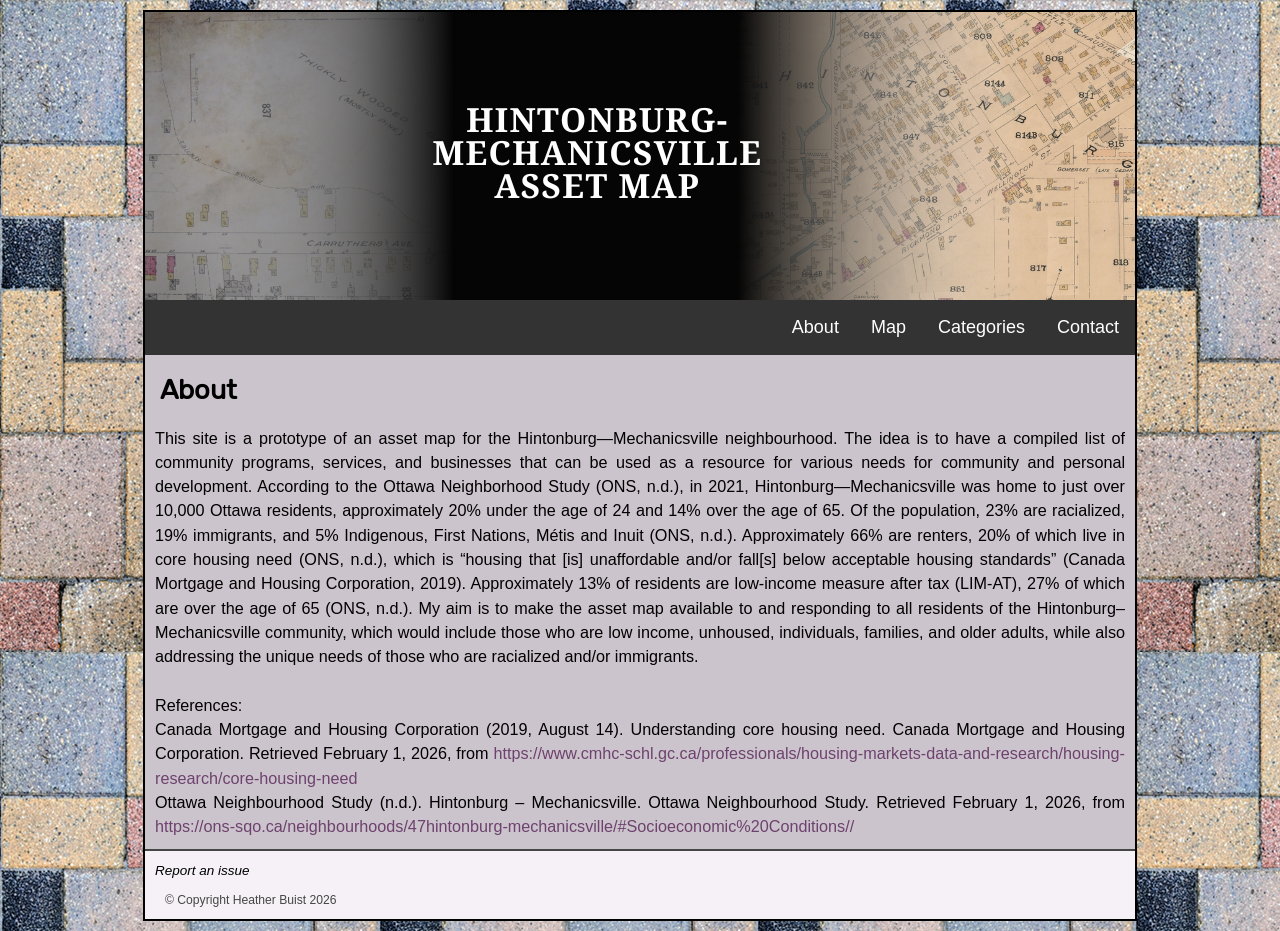
<file: about.html>
<!DOCTYPE html>
 <html lang="en">
  <head> <meta charset="UTF-8">
    <title> Hintonburg-Mechanicsville Asset Map </title>  
<meta name="viewport" content="width=device-width, initial-scale=1.0">
<meta name="keywords" content="asset map, community, neighbourhood, hintonburg, mechanicsville, ottawa, ontario">
<meta name="dc.title" content="Hintonburg-Mechanicsville Asset Map">
<meta name="dc.creator" content="Heather Buist">
<meta name="dc.subject" content="neighbourhood asset map">
<meta name="dc.description" content="This is a website mapping community resources in Hintonburg-Mechnicsville, Ottawa, ON.">
<meta name="dc.publisher" content="Heather Buist">
<meta name="dc.contributer" content="Mechnicsville Community Association">
<meta name="dc.date" content="20260416">
<meta name="dc.type" content="text">
<meta name="dc.format" content="HTML">
<meta name="dc.identifier" content="INSERT WEBSITE ADDRESS">
<meta name="dc.source" content="Google Maps, location websites">
<meta name="dc.language" content="en">
<meta name="dc.relation" content="Google Maps, location websites">
<meta name="dc.coverage" content="Hintonburg-Mechnicsville, Ottawa, ON">
<meta name="dc.rights" content="Copyright Heather Buist">

     <link rel="stylesheet" href="style.css" media="screen">
</head>
<body>  
    <div id="wrapper">  
     <header> </header>

<ul>
  <li><a href="contact.html" title="Contact"> Contact </a></li>
  <li><a href="categories.html" title="Categories"> Categories </a></li>
<!-- removed for now <li><a href="directory.html" title="Directory"> Directory </a></li>  -->
  <li><a href="index.html" title="Map"> Map </a></li>
  <li><a href="about.html" title="About"> About </a></li>
</ul>


    
    



<h2>About</h2>

<p> This site is a prototype of an asset map for the Hintonburg—Mechanicsville neighbourhood. The idea is to have a compiled list of community programs, services, and businesses that can be used as a resource for various needs for community and personal development. 

According to the Ottawa Neighborhood Study (ONS, n.d.), in 2021, Hintonburg—Mechanicsville was home to just over 10,000 Ottawa residents, approximately 20% under the age of 24 and 14% over the age of 65. Of the population, 23% are racialized, 19% immigrants, and 5% Indigenous, First Nations, Métis and Inuit (ONS, n.d.). Approximately 66% are renters, 20% of which live in core housing need (ONS, n.d.), which is “housing that [is] unaffordable and/or fall[s] below acceptable housing standards” (Canada Mortgage and Housing Corporation, 2019). Approximately 13% of residents are low-income measure after tax (LIM-AT), 27% of which are over the age of 65 (ONS, n.d.). My aim is to make the asset map available to and responding to all residents of the Hintonburg–Mechanicsville community, which would include those who are low income, unhoused, individuals, families, and older adults, while also addressing the unique needs of those who are racialized and/or immigrants.<br><br>

References:<br>
Canada Mortgage and Housing Corporation  (2019, August 14). Understanding core housing need. Canada Mortgage and Housing Corporation. Retrieved February 1, 2026, from <a href="https://www.cmhc-schl.gc.ca/professionals/housing-markets-data-and-research/housing-research/core-housing-need" title="Canada Mortgage and Housing Corporation"> https://www.cmhc-schl.gc.ca/professionals/housing-markets-data-and-research/housing-research/core-housing-need </a> <br>

Ottawa Neighbourhood Study (n.d.). Hintonburg – Mechanicsville. Ottawa Neighbourhood Study. Retrieved February 1, 2026, from <a href="https://ons-sqo.ca/neighbourhoods/47hintonburg-mechanicsville/#Socioeconomic%20Conditions//" title="Ottawa Neighbourhood Study"> https://ons-sqo.ca/neighbourhoods/47hintonburg-mechanicsville/#Socioeconomic%20Conditions// </a> 
</p>

 <footer> 
<address> <a href="mailto:heather.buist@gmail.com" title="heather.buist@gmail.com"> Report an issue </a> </address>  <p>&copy; Copyright Heather Buist 2026 </p>
</footer>


</div> <!-- closing wrapper div tag -->
</body>
</html>
</file>
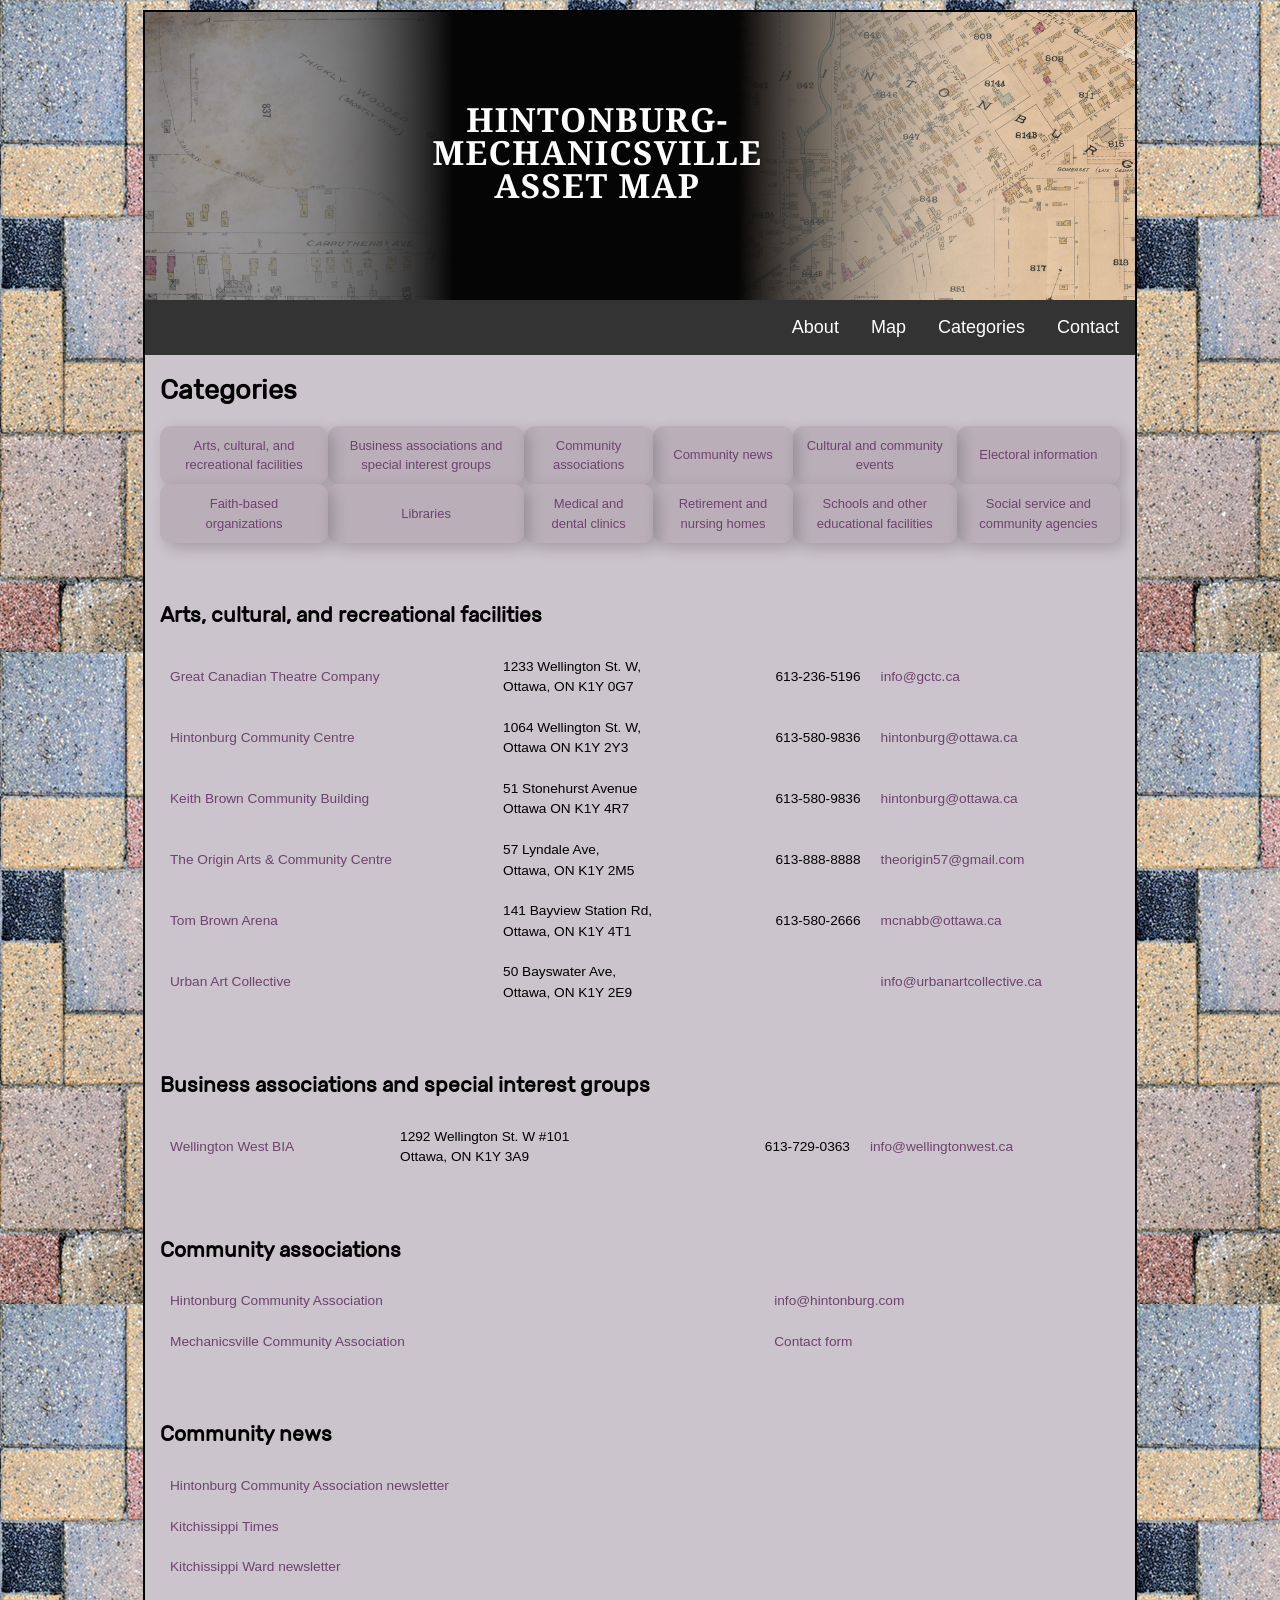
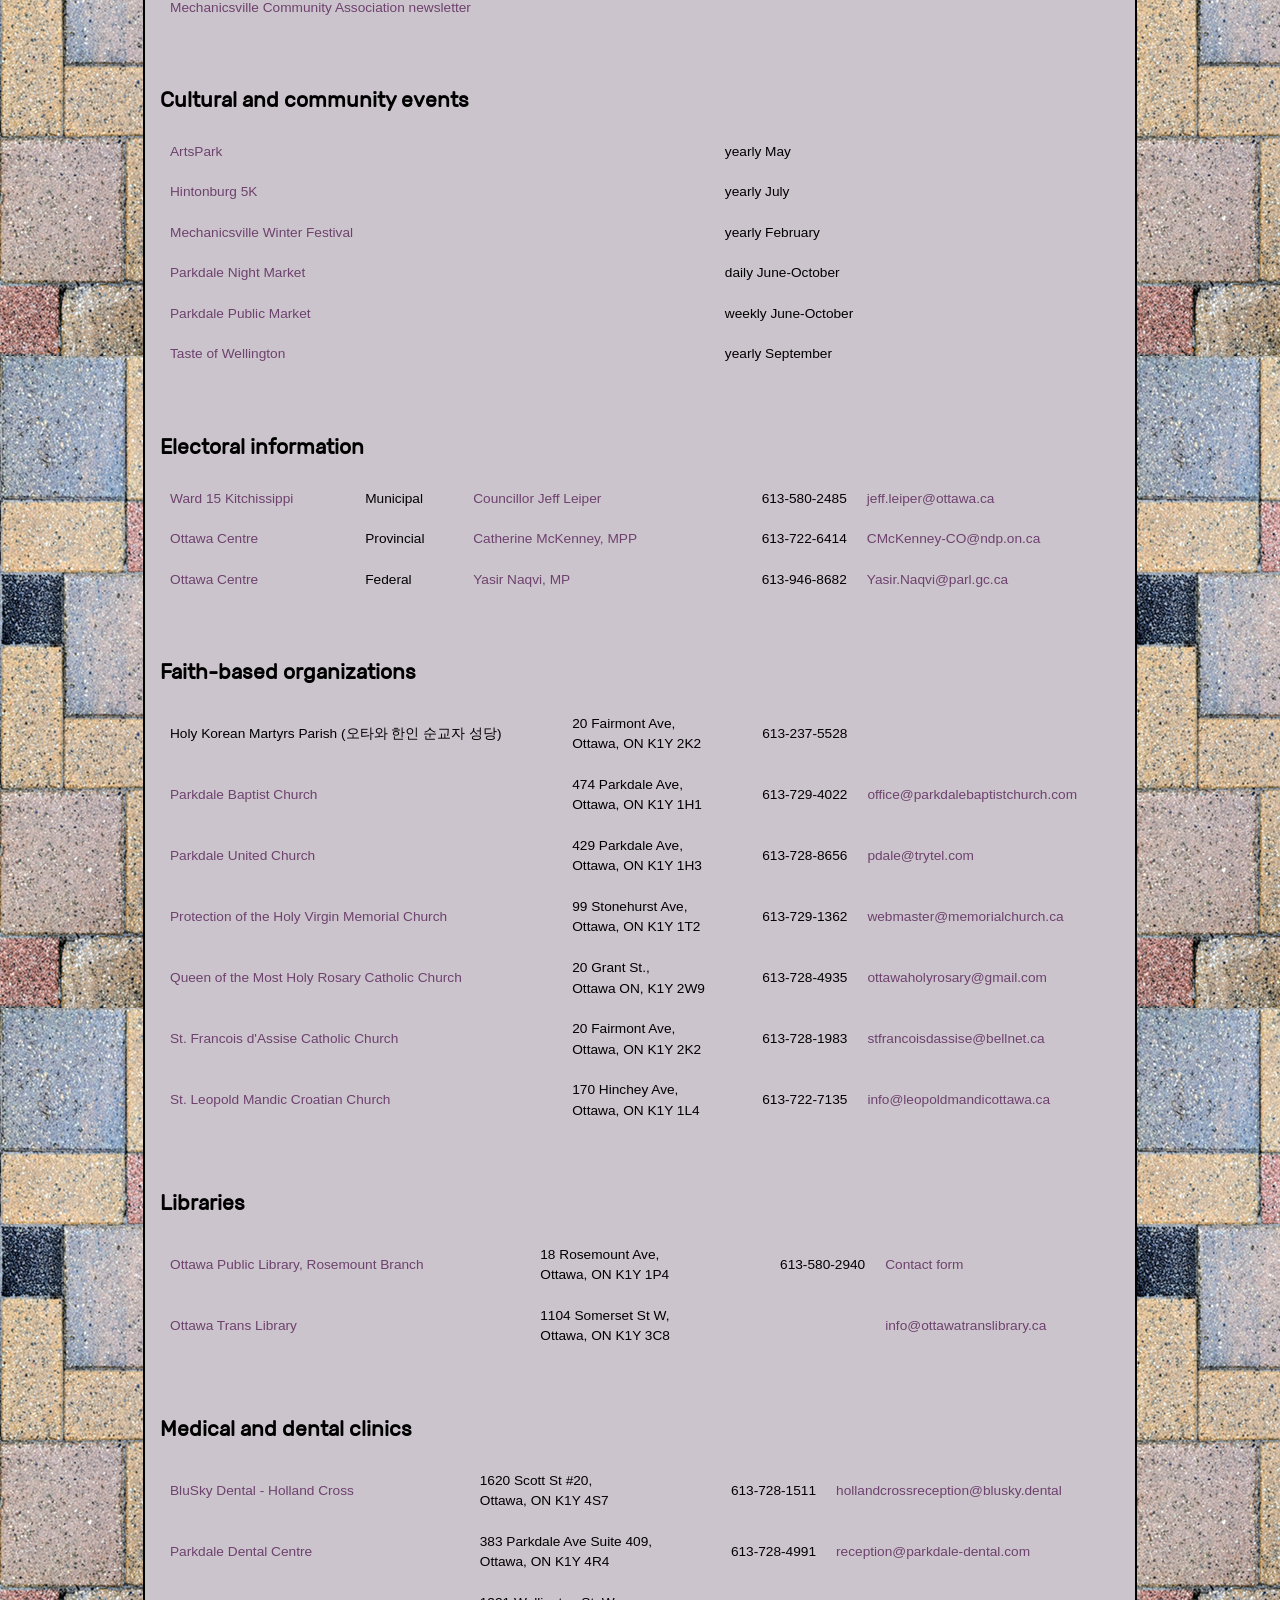
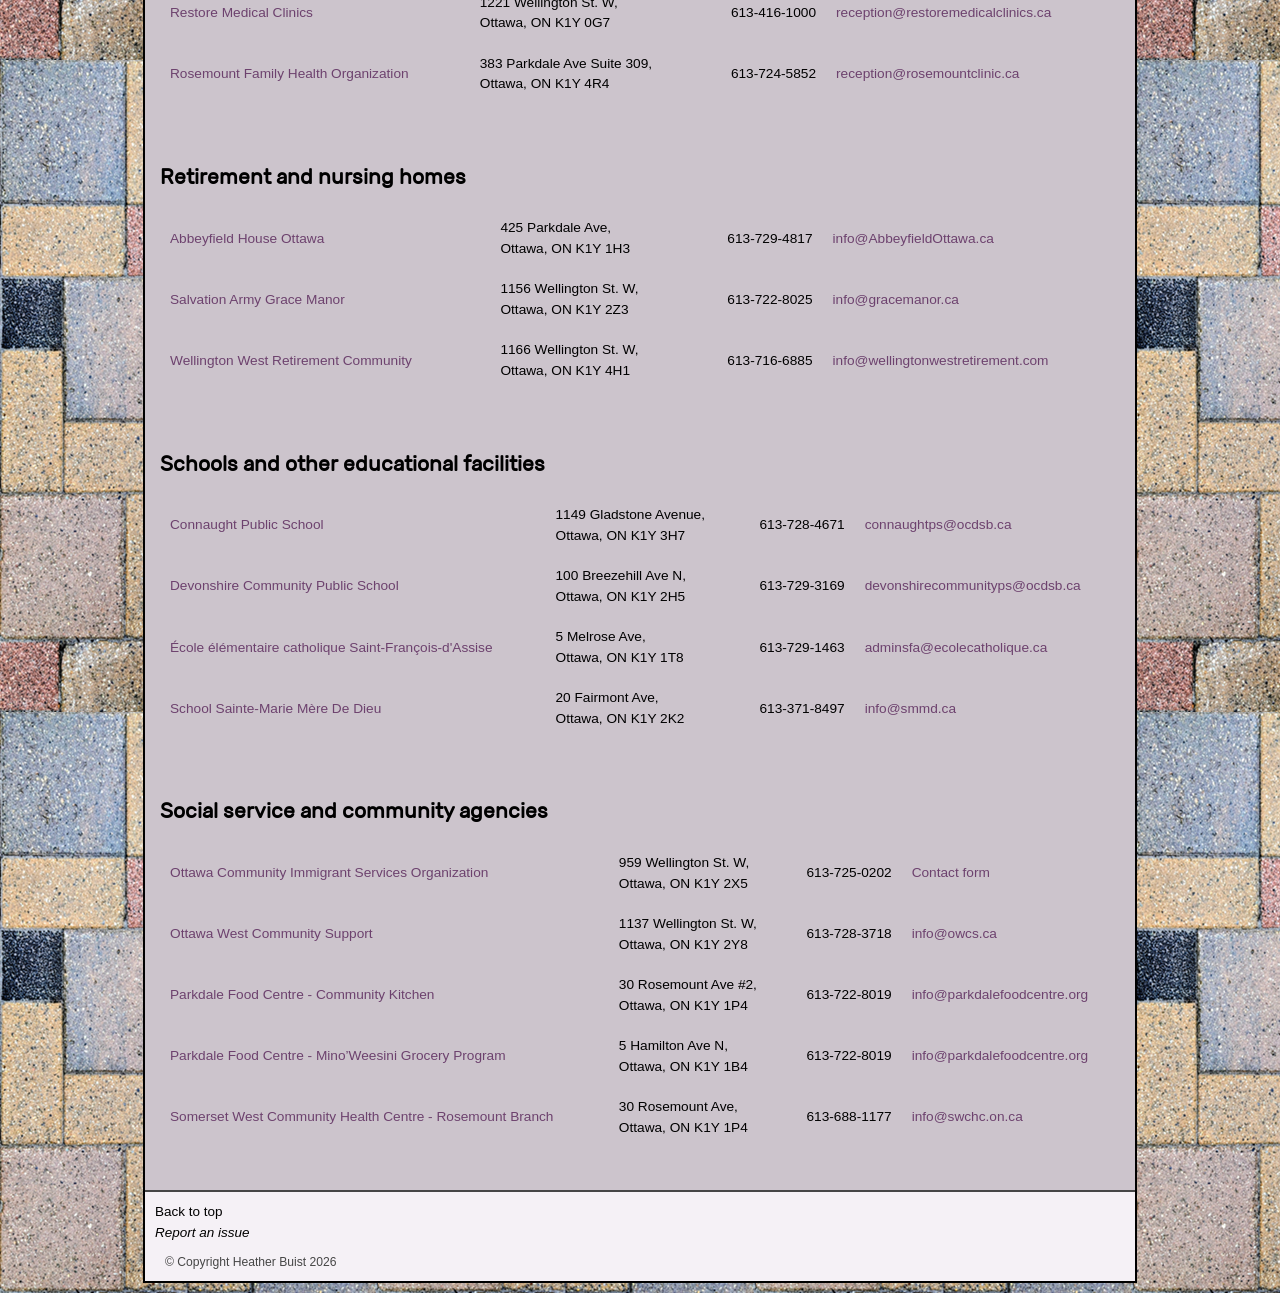
<file: categories.html>
<!DOCTYPE html>
 <html lang="en">
  <head> <meta charset="UTF-8"> 
    <title> Hintonburg-Mechanicsville Asset Map </title>  
<meta name="viewport" content="width=device-width, initial-scale=1.0">
<meta name="keywords" content="asset map, community, neighbourhood, hintonburg, mechanicsville, ottawa, ontario">
<meta name="dc.title" content="Hintonburg-Mechanicsville Asset Map">
<meta name="dc.creator" content="Heather Buist">
<meta name="dc.subject" content="neighbourhood asset map">
<meta name="dc.description" content="This is a website mapping community resources in Hintonburg-Mechnicsville, Ottawa, ON.">
<meta name="dc.publisher" content="Heather Buist">
<meta name="dc.contributer" content="Mechnicsville Community Association">
<meta name="dc.date" content="20260416">
<meta name="dc.type" content="text">
<meta name="dc.format" content="HTML">
<meta name="dc.identifier" content="INSERT WEBSITE ADDRESS">
<meta name="dc.source" content="Google Maps, location websites">
<meta name="dc.language" content="en">
<meta name="dc.relation" content="Google Maps, location websites">
<meta name="dc.coverage" content="Hintonburg-Mechnicsville, Ottawa, ON">
<meta name="dc.rights" content="Copyright Heather Buist">

    <link rel="stylesheet" href="style.css" media="screen">
 
   
 </head>

  <body> 
    <div id="wrapper">  
     <header> </header> 
<ul>
  <li><a href="contact.html" title="Contact"> Contact </a></li>
  <li><a href="categories.html" title="Categories"> Categories </a></li>
<!-- removed for now <li><a href="directory.html" title="Directory"> Directory </a></li>  -->
  <li><a href="index.html" title="Map"> Map </a></li>
  <li><a href="about.html" title="About"> About </a></li>
</ul>


    

<section>
<h2>Categories</h2>

<table id="tablemenu">
<tbody>  
	<tr class="trmenu"> 
		<td class="tdmenu"><a href="categories.html#arts" title="Arts, cultural, and recreational facilities"> Arts, cultural, and recreational facilities </a></td> 
		<td class="tdmenu"><a href="categories.html#business" title="Business associations and special interest groups"> Business associations and special interest groups </a></td>
		<td class="tdmenu"><a href="categories.html#community" title="Community associations"> Community associations </a></td>
		<td class="tdmenu"><a href="categories.html#news" title="Community news"> Community news </a></td> 
		<td class="tdmenu"><a href="categories.html#events" title="Cultural and community events"> Cultural and community events </a></td>
		<td class="tdmenu"><a href="categories.html#electoral" title="Electoral information"> Electoral information </a></td>

	</tr> 
	<tr class="trmenu"> 
		<td class="tdmenu"><a href="categories.html#faith" title="Faith-based organizations"> Faith-based organizations </a></td>
		<td class="tdmenu"><a href="categories.html#libraries" title="Libraries"> Libraries </a></td> 
		<td class="tdmenu"><a href="categories.html#clinics" title="Medical and dental clinics"> Medical and dental clinics </a></td>
		<td class="tdmenu"><a href="categories.html#retirement" title="Retirement and nursing homes"> Retirement and nursing homes </a></td>
		<td class="tdmenu"><a href="categories.html#schools" title="Schools and other educational facilities"> Schools and other educational facilities </a></td> 
		<td class="tdmenu"><a href="categories.html#social" title="Social service and community agencies"> Social service and community agencies </a></td>
		
		</tr>

</tbody>
</table>
</section>
<br>


<section>
<h3 id="arts">Arts, cultural, and recreational facilities</h3>
<table>
<tbody>  
	<tr> 
		<td><a href="http://www.gctc.ca/" title="Opens in new tab" target="_blank"> Great Canadian Theatre Company   </a></td> 
		<td> 1233 Wellington St. W, <br>Ottawa, ON K1Y 0G7 </td> 
		<td class="cell_right_align"> 613-236-5196 </td> 
		<td> <a href="mailto:info@gctc.ca"> info@gctc.ca </a></td> 
	</tr> 

	<tr> 
		<td><a href="https://ottawa.ca/en/recreation-and-parks/facilities/place-listing/hintonburg-community-centre" title="Opens in new tab" target="_blank"> Hintonburg Community Centre  </a></td> 
		<td> 1064 Wellington St. W,<br> Ottawa ON K1Y 2Y3 </td> 
		<td class="cell_right_align"> 613-580-9836 </td> 
		<td> <a href="mailto:hintonburg@ottawa.ca"> hintonburg@ottawa.ca </a></td>
	</tr>

	<tr> 
		<td><a href="https://ottawa.ca/en/recreation-and-parks/facilities/place-listing/keith-brown-community-building" title="Opens in new tab" target="_blank"> Keith Brown Community Building  </a></td> 
		<td> 51 Stonehurst Avenue<br> Ottawa ON K1Y 4R7 </td> 
		<td class="cell_right_align"> 613-580-9836 </td> 
		<td> <a href="mailto:hintonburg@ottawa.ca"> hintonburg@ottawa.ca </a></td>	
	</tr>

	<tr> 
		<td><a href="https://www.facebook.com/theorigin57/" title="Opens in new tab" target="_blank"> The Origin Arts & Community Centre  </a></td> 
		<td> 57 Lyndale Ave,<br> Ottawa, ON K1Y 2M5 </td> 
		<td class="cell_right_align"> 613-888-8888 </td> 
		<td> <a href="mailto:theorigin57@gmail.com"> theorigin57@gmail.com </a></td>	
	</tr>

	<tr> 
		<td><a href="https://ottawa.ca/en/recreation-and-parks/facilities/place-listing/tom-brown-arena" title="Opens in new tab" target="_blank"> Tom Brown Arena  </a></td> 
		<td> 141 Bayview Station Rd, <br> Ottawa, ON K1Y 4T1 </td> 
		<td class="cell_right_align"> 613-580-2666 </td> 
		<td> <a href="mailto:mcnabb@ottawa.ca"> mcnabb@ottawa.ca </a></td>	
	</tr>

	<tr> 
		<td><a href="https://urbanartcollective.ca/" title="Opens in new tab" target="_blank"> Urban Art Collective  </a></td> 
		<td> 50 Bayswater Ave, <br> Ottawa, ON K1Y 2E9 </td> 
		<td class="cell_right_align"> &nbsp;  </td> 
		<td> <a href="mailto:info@urbanartcollective.ca"> info@urbanartcollective.ca </a></td>
	</tr>

</tbody>
</table>
</section> <br>



<section>
<h3 id="business">Business associations and special interest groups</h3>
<table>
<tbody>  
	<tr> 
		<td><a href="https://www.wellingtonwest.ca/" title="Opens in new tab" target="_blank"> Wellington West BIA  </a></td> 
		<td> 1292 Wellington St. W #101 <br> Ottawa, ON K1Y 3A9 </td> 
		<td class="cell_right_align"> 613-729-0363 </td> 
		<td> <a href="mailto:info@wellingtonwest.ca"> info@wellingtonwest.ca </a></td>	
	</tr>
</tbody>
</table>
</section> <br>



<section>
<h3 id="community">Community associations</h3>
<table>
<tbody>  
	<tr> 
		<td><a href="https://hintonburg.com/" title="Opens in new tab" target="_blank"> Hintonburg Community Association  </a></td> 
		<td> <a href="mailto:info@hintonburg.com"> info@hintonburg.com </a></td>	
	</tr>

	<tr> 
		<td><a href="https://www.mechanicsville.ca/" title="Opens in new tab" target="_blank"> Mechanicsville Community Association  </a></td>  
		<td><a href="https://www.mechanicsville.ca/contact" title="Opens in new tab" target="_blank"> Contact form  </a></td> 	
	</tr>
</tbody>
</table>
</section> <br>



<section>
<h3 id="news">Community news</h3>
<table>
<tbody>  
	<tr> 
		<td><a href="https://mailchi.mp/hintonburg/hcanews20240818-10331019" title="Opens in new tab" target="_blank"> Hintonburg Community Association newsletter  </a></td> 
	</tr>

	<tr> 
		<td><a href="https://kitchissippi.com/" title="Opens in new tab" target="_blank"> Kitchissippi Times  </a></td>  	
	</tr>

	<tr> 
		<td><a href="https://kitchissippiward.ca/" title="Opens in new tab" target="_blank"> Kitchissippi Ward newsletter  </a></td>  	
	</tr>

	<tr> 
		<td><a href="https://mechanicsville-ca.kit.com/f76d5ecc82" title="Opens in new tab" target="_blank"> Mechanicsville Community Association newsletter  </a></td>  	
	</tr>

</tbody>
</table>
</section> <br>



<section>
<h3 id="events">Cultural and community events</h3>
<table>
<tbody>  
	<tr> 
		<td><a href="https://hintonburg.com/artspark-2025/" title="Opens in new tab" target="_blank"> ArtsPark  </a></td> 
		<td> yearly May </td> 
	</tr>

	<tr> 
		<td><a href="https://raceroster.com/events/2025/104423/2025-hintonburg-5k-and-1k" title="Opens in new tab" target="_blank"> Hintonburg 5K  </a></td> 
		<td> yearly July  </td> 	
	</tr>

	<tr> 
		<td><a href="https://www.mechanicsville.ca/" title="Opens in new tab" target="_blank"> Mechanicsville Winter Festival  </a></td> 
		<td> yearly February  </td> 	
	</tr>

	<tr> 
		<td><a href="https://parkdalepublicmarket.ca/" title="Opens in new tab" target="_blank"> Parkdale Night Market  </a></td> 
		<td> daily June-October </td> 	
	</tr>

	<tr> 
		<td><a href="https://parkdalepublicmarket.ca/" title="Opens in new tab" target="_blank"> Parkdale Public Market  </a></td> 
		<td> weekly June-October  </td> 	
	</tr>

	<tr> 
		<td><a href="https://www.wellingtonwest.ca/taste" title="Opens in new tab" target="_blank"> Taste of Wellington  </a></td> 
		<td> yearly September  </td> 	
	</tr>

</tbody>
</table>
</section> <br>



<section>
<h3 id="electoral">Electoral information</h3>
<table>
<tbody>  

	<tr> 
		<td><a href="https://en.wikipedia.org/wiki/Kitchissippi_Ward" title="Wikipedia" target="_blank"> Ward 15 Kitchissippi  </a></td> 
		<td> Municipal </td> 
<td><a href="https://kitchissippiward.ca/" title="Opens in new tab" target="_blank"> Councillor Jeff Leiper  </a></td> 
		<td class="cell_right_align"> 613-580-2485 </td> 
		<td> <a href="mailto:jeff.leiper@ottawa.ca"> jeff.leiper@ottawa.ca </a></td>	
	</tr>

	<tr> 
		<td><a href="https://en.wikipedia.org/wiki/Ottawa_Centre_(provincial_electoral_district)" title="Wikipedia" target="_blank"> Ottawa Centre  </a></td> 
		<td> Provincial </td> 
<td><a href="https://www.catherinemckenneympp.ca/" title="Opens in new tab" target="_blank"> Catherine McKenney, MPP  </a></td> 
		<td class="cell_right_align"> 613-722-6414 </td> 
		<td> <a href="mailto:CMcKenney-CO@ndp.on.ca"> CMcKenney-CO@ndp.on.ca </a></td>	
	</tr>

	<tr> 
		<td><a href="https://en.wikipedia.org/wiki/Ottawa_Centre_(federal_electoral_district)" title="Wikipedia" target="_blank"> Ottawa Centre  </a></td> 
		<td> Federal </td> 
<td><a href="https://yasirnaqvi.libparl.ca/" title="Opens in new tab" target="_blank"> Yasir Naqvi, MP  </a></td> 
		<td class="cell_right_align"> 613-946-8682 </td> 
		<td> <a href="mailto:Yasir.Naqvi@parl.gc.ca"> Yasir.Naqvi@parl.gc.ca </a> </td>	</tr>

</tbody>
</table>
</section> <br>



<section>
<h3 id="faith">Faith-based organizations</h3>
<table>
<tbody>  
	<tr> 
		<td>Holy Korean Martyrs Parish (오타와 한인 순교자 성당)</td> 
		<td> 20 Fairmont Ave, <br> Ottawa, ON K1Y 2K2 </td> 
		<td class="cell_right_align"> 613-237-5528 </td> 
		<td> &nbsp; </td>
	</tr>

	<tr> 
		<td><a href="https://parkdalebaptistchurch.ca/" title="Opens in new tab" target="_blank"> Parkdale Baptist Church  </a></td> 
		<td> 474 Parkdale Ave, <br> Ottawa, ON K1Y 1H1 </td> 
		<td class="cell_right_align"> 613-729-4022 </td> 
		<td> <a href="mailto:office@parkdalebaptistchurch.com"> office@parkdalebaptistchurch.com </a></td>	
	</tr>

	<tr> 
		<td><a href="https://parkdaleunitedchurch.ca/" title="Opens in new tab" target="_blank"> Parkdale United Church  </a></td> 
		<td> 429 Parkdale Ave, <br> Ottawa, ON K1Y 1H3 </td> 
		<td class="cell_right_align"> 613-728-8656 </td> 
		<td> <a href="mailto:pdale@trytel.com"> pdale@trytel.com </a></td>	
	</tr>

	<tr> 
		<td><a href="https://www.memorialchurch.ca/en/home" title="Opens in new tab" target="_blank"> Protection of the Holy Virgin Memorial Church  </a></td> 
		<td> 99 Stonehurst Ave, <br> Ottawa, ON K1Y 1T2 </td> 
		<td class="cell_right_align"> 613-729-1362 </td> 
		<td> <a href="mailto:webmaster@memorialchurch.ca"> webmaster@memorialchurch.ca </a></td>	
	</tr>

	<tr> 
		<td><a href="https://www.ottawaholyrosary.com/" title="Opens in new tab" target="_blank"> Queen of the Most Holy Rosary Catholic Church  </a></td> 
		<td> 20 Grant St., <br> Ottawa ON, K1Y 2W9 </td> 
		<td class="cell_right_align"> 613-728-4935 </td> 
		<td> <a href="mailto:ottawaholyrosary@gmail.com"> ottawaholyrosary@gmail.com </a> </td>	
	</tr>

	<tr> 
		<td><a href="https://www.stfrancoisdassise.on.ca/" title="Opens in new tab" target="_blank"> St. Francois d'Assise Catholic Church  </a></td> 
		<td> 20 Fairmont Ave, <br> Ottawa, ON K1Y 2K2 </td> 
		<td class="cell_right_align"> 613-728-1983 </td> 
		<td> <a href="mailto:stfrancoisdassise@bellnet.ca"> stfrancoisdassise@bellnet.ca </a></td>	
	</tr>

	<tr> 
		<td><a href="https://www.leopoldmandicottawa.ca/" title="Opens in new tab" target="_blank"> St. Leopold Mandic Croatian Church   </a></td> 
		<td> 170 Hinchey Ave, <br> Ottawa, ON K1Y 1L4 </td> 
		<td class="cell_right_align"> 613-722-7135 </td> 
		<td> <a href="mailto:info@leopoldmandicottawa.ca"> info@leopoldmandicottawa.ca </a></td>	
	</tr>

</tbody>
</table>
</section> <br>



<section>
<h3 id="libraries">Libraries</h3>
<table>
<tbody>  
	<tr> 
		<td><a href="https://about.biblioottawalibrary.ca/en/branch/rosemount" title="Opens in new tab" target="_blank"> Ottawa Public Library, Rosemount Branch  </a></td> 
		<td> 18 Rosemount Ave, <br> Ottawa, ON K1Y 1P4 </td> 
		<td class="cell_right_align"> 613-580-2940 </td> 
		<td><a href="https://opl-crm.powerappsportals.com/en-US/" title="Opens in new tab" target="_blank"> Contact form  </a></td>	
	</tr>	

	<tr> 
		<td><a href="https://ottawatranslibrary.ca/" title="Opens in new tab" target="_blank"> Ottawa Trans Library  </a></td> 
		<td> 1104 Somerset St W, <br> Ottawa, ON K1Y 3C8 </td> 
		<td class="cell_right_align"> &nbsp; </td> 
		<td> <a href="mailto:info@ottawatranslibrary.ca"> info@ottawatranslibrary.ca </a></td>	
	</tr>

</tbody>
</table>
</section> <br>



<section>
<h3 id="clinics">Medical and dental clinics</h3>
<table>
<tbody>  
	<tr> 
		<td><a href="https://www.bluskydental.ca/" title="Opens in new tab" target="_blank">BluSky Dental - Holland Cross  </a></td> 
		<td> 1620 Scott St #20, <br> Ottawa, ON K1Y 4S7 </td> 
		<td class="cell_right_align"> 613-728-1511 </td> 
		<td> <a href="mailto:hollandcrossreception@blusky.dental"> hollandcrossreception@blusky.dental </a></td>	
	</tr>

	<tr> 
		<td><a href="https://parkdale-dental.com/" title="Opens in new tab" target="_blank">Parkdale Dental Centre  </a></td> 
		<td> 383 Parkdale Ave Suite 409, <br> Ottawa, ON K1Y 4R4 </td> 
		<td class="cell_right_align"> 613-728-4991 </td> 
		<td> <a href="mailto:reception@parkdale-dental.com"> reception@parkdale-dental.com </a> </td>	
	</tr>

	<tr> 
		<td><a href="https://www.restoremedicalclinics.ca/" title="Opens in new tab" target="_blank">Restore Medical Clinics  </a></td> 
		<td> 1221 Wellington St. W, <br> Ottawa, ON K1Y 0G7 </td> 
		<td class="cell_right_align"> 613-416-1000 </td> 
		<td> <a href="mailto:reception@restoremedicalclinics.ca"> reception@restoremedicalclinics.ca </a></td>	
	</tr>

	<tr> 
		<td><a href="https://rosemountclinic.ca/" title="Opens in new tab" target="_blank"> Rosemount Family Health Organization  </a></td> 
		<td> 383 Parkdale Ave Suite 309, <br> Ottawa, ON K1Y 4R4 </td> 
		<td class="cell_right_align"> 613-724-5852 </td> 
		<td> <a href="mailto:reception@rosemountclinic.ca"> reception@rosemountclinic.ca </a></td>	
	</tr>

</tbody>
</table>
</section> <br>



<section>
<h3 id="retirement">Retirement and nursing homes</h3>
<table>
<tbody>  
	<tr> 
		<td><a href="https://abbeyfield.ca/ottawa/" title="Opens in new tab" target="_blank"> Abbeyfield House Ottawa  </a></td> 
		<td> 425 Parkdale Ave, <br> Ottawa, ON K1Y 1H3 </td> 
		<td class="cell_right_align"> 613-729-4817 </td> 
		<td> <a href="mailto:info@AbbeyfieldOttawa.ca"> info@AbbeyfieldOttawa.ca </a></td>	
	</tr>

	<tr> 
		<td><a href="https://www.gracemanor.ca/" title="Opens in new tab" target="_blank"> Salvation Army Grace Manor </a></td> 
		<td> 1156 Wellington St. W, <br> Ottawa, ON K1Y 2Z3 </td> 
		<td class="cell_right_align"> 613-722-8025 </td> 
		<td> <a href="mailto:info@gracemanor.ca"> info@gracemanor.ca </a> </td>	
	</tr>

	<tr> 
		<td><a href="https://wellingtonwestretirement.com/" title="Opens in new tab" target="_blank">Wellington West Retirement Community  </a></td> 
		<td> 1166 Wellington St. W, <br> Ottawa, ON K1Y 4H1 </td> 
		<td class="cell_right_align"> 613-716-6885 </td> 
		<td> <a href="mailto:info@wellingtonwestretirement.com"> info@wellingtonwestretirement.com </a> </td>	
	</tr>

</tbody>
</table>
</section> <br>



<section>
<h3 id="schools">Schools and other educational facilities</h3>
<table>
<tbody>  
	<tr> 
		<td><a href="https://connaughtps.ocdsb.ca/" title="Opens in new tab" target="_blank"> Connaught Public School   </a></td> 
		<td> 1149 Gladstone Avenue, <br> Ottawa, ON K1Y 3H7 </td> 
		<td class="cell_right_align"> 613-728-4671 </td> 
		<td> <a href="mailto:connaughtps@ocdsb.ca"> connaughtps@ocdsb.ca </a> </td>	
	</tr> 
	<tr> 
		<td><a href="https://devonshireps.ocdsb.ca/" title="Opens in new tab" target="_blank">  Devonshire Community Public School  </a></td> 
		<td> 100 Breezehill Ave N, <br> Ottawa, ON K1Y 2H5 </td> 
		<td class="cell_right_align"> 613-729-3169 </td> 
		<td> <a href="mailto:devonshirecommunityps@ocdsb.ca"> devonshirecommunityps@ocdsb.ca </a></td>	
	</tr>
	<tr> 
		<td><a href="https://saint-francois-dassise.ecolecatholique.ca/" title="Opens in new tab" target="_blank">  École élémentaire catholique Saint-François-d'Assise  </a></td> 
		<td> 5 Melrose Ave, <br> Ottawa, ON K1Y 1T8 </td> 
		<td class="cell_right_align"> 613-729-1463 </td> 
		<td> <a href="mailto:adminsfa@ecolecatholique.ca"> adminsfa@ecolecatholique.ca </a></td>	
	</tr>
	<tr> 
		<td><a href="https://smmd.ca/En/" title="Opens in new tab" target="_blank"> School Sainte-Marie Mère De Dieu  </a></td> 
		<td> 20 Fairmont Ave, <br> Ottawa, ON K1Y 2K2 </td> 
		<td class="cell_right_align"> 613-371-8497 </td> 
		<td> <a href="mailto:info@smmd.ca"> info@smmd.ca </a></td>	
	</tr>

</tbody>
</table>
</section> <br>



<section>
<h3 id="social">Social service and community agencies</h3>
<table>
<tbody>  

	<tr> 
		<td><a href="https://ociso.org/" title="Opens in new tab" target="_blank"> Ottawa Community Immigrant Services Organization   </a></td> 
		<td> 959 Wellington St. W, <br> Ottawa, ON K1Y 2X5 </td> 
		<td class="cell_right_align"> 613-725-0202 </td> 
		<td> <a href="https://ociso.org/contact/" title="Opens in new tab" target="_blank"> Contact form  </a> </td>	
	</tr> 

	<tr> 
		<td><a href="https://owcs.ca/" title="Opens in new tab" target="_blank"> Ottawa West Community Support   </a></td> 
		<td> 1137 Wellington St. W, <br> Ottawa, ON K1Y 2Y8 </td> 
		<td class="cell_right_align"> 613-728-3718 </td> 
		<td> <a href="mailto:info@owcs.ca"> info@owcs.ca </a></td>	
	</tr> 

	<tr> 
		<td><a href="https://parkdalefoodcentre.ca/" title="Opens in new tab" target="_blank">  Parkdale Food Centre - Community Kitchen  </a></td> 
		<td> 30 Rosemount Ave #2, <br> Ottawa, ON K1Y 1P4 </td> 
		<td class="cell_right_align"> 613-722-8019  </td> 
		<td> <a href="mailto:info@parkdalefoodcentre.org"> info@parkdalefoodcentre.org </a></td>	
	</tr>

	<tr> 
		<td><a href="https://parkdalefoodcentre.ca/find-food/" title="Opens in new tab" target="_blank">  Parkdale Food Centre - Mino’Weesini Grocery Program </a></td> 
		<td> 5 Hamilton Ave N, <br> Ottawa, ON K1Y 1B4 </td> 
		<td class="cell_right_align"> 613-722-8019  </td> 
		<td> <a href="mailto:info@parkdalefoodcentre.org"> info@parkdalefoodcentre.org </a></td>	
	</tr>

	<tr> 
		<td><a href="https://www.swchc.on.ca/" title="Opens in new tab" target="_blank"> Somerset West Community Health Centre - Rosemount Branch  </a></td> 
		<td> 30 Rosemount Ave, <br> Ottawa, ON K1Y 1P4 </td> 
		<td class="cell_right_align"> 613-688-1177 </td> 
		<td> <a href="mailto:info@swchc.on.ca"> info@swchc.on.ca </a></td>	
	</tr>

</tbody>
</table>
</section> <br>




<!-- go to top function from w3schools -->

<button onclick="topFunction()" id="myBtn" title="Go to top">Top</button>

<script>
// Get the button
let mybutton = document.getElementById("myBtn");

// When the user scrolls down 20px from the top of the document, show the button
window.onscroll = function() {scrollFunction()};

function scrollFunction() {
  if (document.body.scrollTop > 20 || document.documentElement.scrollTop > 20) {
    mybutton.style.display = "block";
  } else {
    mybutton.style.display = "none";
  }
}

// When the user clicks on the button, scroll to the top of the document
function topFunction() {
  document.body.scrollTop = 0;
  document.documentElement.scrollTop = 0;
}
</script>
<!-- end of go to top function from w3schools -->



 <footer> <a href="index.html"> Back to top </a>
<address> <a href="mailto:heather.buist@gmail.com" title="heather.buist@gmail.com"> Report an issue </a> </address>  <p>&copy; Copyright Heather Buist 2026 </p>
</footer>


</div> <!-- closing wrapper div tag -->
</body>
</html>
</file>
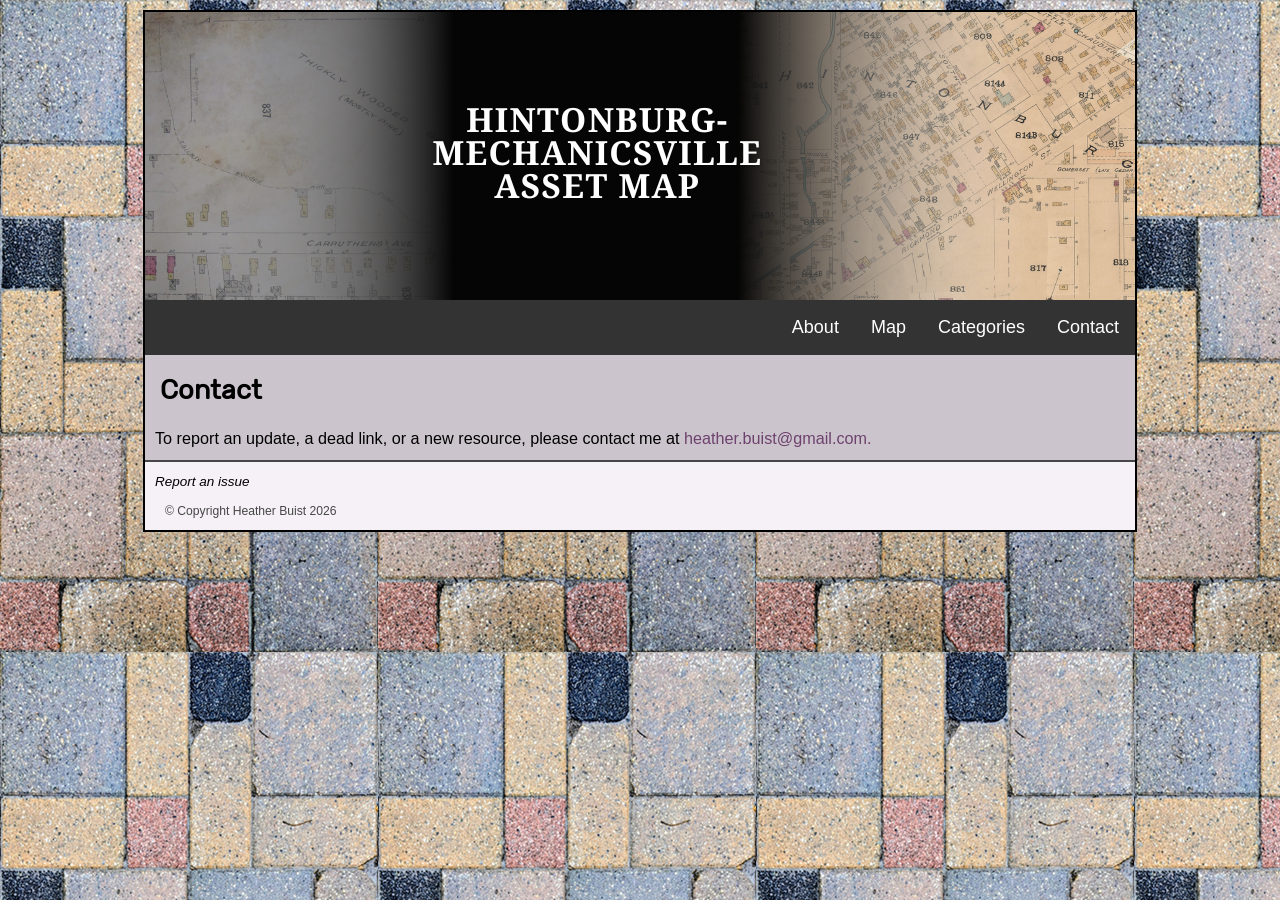
<file: contact.html>
<!DOCTYPE html>
 <html lang="en">
  <head> <meta charset="UTF-8"> 
<title> Hintonburg-Mechanicsville Asset Map </title>  
<meta name="viewport" content="width=device-width, initial-scale=1.0">
<meta name="keywords" content="asset map, community, neighbourhood, hintonburg, mechanicsville, ottawa, ontario">
<meta name="dc.title" content="Hintonburg-Mechanicsville Asset Map">
<meta name="dc.creator" content="Heather Buist">
<meta name="dc.subject" content="neighbourhood asset map">
<meta name="dc.description" content="This is a website mapping community resources in Hintonburg-Mechnicsville, Ottawa, ON.">
<meta name="dc.publisher" content="Heather Buist">
<meta name="dc.contributer" content="Mechnicsville Community Association">
<meta name="dc.date" content="20260416">
<meta name="dc.type" content="text">
<meta name="dc.format" content="HTML">
<meta name="dc.identifier" content="INSERT WEBSITE ADDRESS">
<meta name="dc.source" content="Google Maps, location websites">
<meta name="dc.language" content="en">
<meta name="dc.relation" content="Google Maps, location websites">
<meta name="dc.coverage" content="Hintonburg-Mechnicsville, Ottawa, ON">
<meta name="dc.rights" content="Copyright Heather Buist">

   <link rel="stylesheet" href="style.css" media="screen">
 </head>

  <body>  
    <div id="wrapper">  
     <header> </header>

<ul>
  <li><a href="contact.html" title="Contact"> Contact </a></li>
  <li><a href="categories.html" title="Categories"> Categories </a></li>
<!-- removed for now <li><a href="directory.html" title="Directory"> Directory </a></li>  -->
  <li><a href="index.html" title="Map"> Map </a></li>
  <li><a href="about.html" title="About"> About </a></li>
</ul>


    
    



<h2>Contact</h2>

<p>To report an update, a dead link, or a new resource, please contact me at <a href="mailto:heather.buist@gmail.com" title="heather.buist@gmail.com">heather.buist@gmail.com.</a></p>


 <footer> 
<address> <a href="mailto:heather.buist@gmail.com" title="heather.buist@gmail.com"> Report an issue </a> </address>  <p>&copy; Copyright Heather Buist 2026 </p>
</footer>

</div> <!-- closing wrapper div tag -->
</body>
</html>
</file>
<file: style.css>
/* CSS file */

/* This license can also be found at this permalink: https://www.fontsquirrel.com/license/rubik
Copyright (c) 2015 by Hubert & Fischer. All rights reserved.
This Font Software is licensed under the SIL Open Font License, Version 1.1. */

@font-face { font-family: 'Rubik-Regular';
	     src: url(fonts/rubik/Rubik-Regular.ttf);
	     font-weight: normal;
	     font-style: normal; }
body { font-family: verdana, arial, sans-serif;
       font-size: 18px; 
       line-height: 1.5;
       margin: 0;
       padding: 0;
	text-align: justify;
	  margin: 0;
  padding: 0;
background: white url(images/sidewalkport.png);}
/* background photo © Heather Buist (image of the sidewalk on Wellington St W) */

/* HEADER */

div#wrapper {width: 990px;
	     margin-left: auto;
	     margin-right: auto;
	     margin-top: 10px;
	     margin-bottom: 10px;
	     background-color: #ccc4cc;
/*	     background-image: url(images/gradient.png); */
	     background-repeat: repeat-y;
	     background-position: left top;
	     background-attachment: scroll;
	     border: 2px solid black;}

header {height: 288px;
	margin-bottom: 0px;}
header h1, header p {text-indent: -9999999999px;}
header {background: black url(images/hmmapbanner.png) no-repeat;} 
/* banner photos: left image fire insurance plan from 1902 showing Carruthers Avenue and James (now Armstrong) from Allston, D. (2015, September 26). Street Profiles: The History of Carruthers Avenue. The Kitchissippi Museum. Retrieved April 16, 2026, from https://kitchissippimuseum.blogspot.com/2015/09/street-profiles-history-of-carruthers_26.html ; right image Paul_Ott (2024). Here’s the relevant page of the 1901 Fire Insurance Maps.  Note many street names have changed since then.  And the. [Online forum post]. Reddit. https://www.reddit.com/r/ottawa/comments/1e4t9ny/looking_for_some_historical_info_about_hintonburg/ */

/* CATEGORIES MENU */

table#tablemenu {border: none;
	margin: 15px;
	padding-left: 10px;
	padding-right: 10px;
	width: 97%;
	font-size: 90%;
	border-collapse: collapse;}
.trmenu {border-bottom: none;
	text-align: center;
	background-color: #baafb9;}
.tdmenu {box-shadow: 5px 5px 15px 0px rgba(0, 0, 0, 0.20);
	 border-radius: 11px;}

/* TABLE */

table {border: none; 
	margin: 15px;
	padding-left: 10px;
	padding-right: 0px;
	width: 97%;	
	border-collapse: collapse;
	font-size: 95%;
	font-family: verdana, arial, sans-serif;
	text-align: left;}

caption {display: none;}

thead	{color: white;
	 background-color: #cccccc;
	 text-align: center;}
tbody	{font-size: 80%;
	 font-family: verdana, arial, sans-serif}
tr {border-bottom: none;} /* tr {border-bottom: 1px solid black;} */
td {padding: 10px;}
/* td {border: 1px solid red;} TESTING BORDERS */
.cell_right_align {text-align: right;
		   white-space: nowrap;}


/* BODY */

h2, h3 { font-family: "Rubik-Regular", verdana, arial, sans-serif;
	  margin: 15px;}
p {	font-family: verdana, arial, sans-serif;
	font-size: 90%;
  	margin: 10px;}
p#alphabet {	font-weight: bold;
		text-align: center;}

ul {	list-style-type: none;
	margin: 0;
  	padding: 0;
  	overflow: hidden;
  	background-color: #333333;}

ul li {float: right;}

ul li a {display: block;
	color: white;
	text-align: center;
	padding: 14px 16px;
	text-decoration: none;}

ul li a:hover {background-color: #111111;}

a {	color: #6d426e; 
   	text-decoration: none;
   	border-bottom: none;
   	padding-bottom: 1px;}
	a:visited {color: #55698d;}
	a:hover, a:focus, a:active {background-color: #afadad;
	color: #86649B;}

/* FOOTER */
footer	{clear: both;
	 padding: 10px;
	 font-size: 75%;
	 height: 1%;
	 background-color: #f5f1f6;
	 color: #464646;
	 border-top: 2px solid #464646;}

footer p {margin-bottom: 0;}

footer a:link {color: black;}

footer a:hover, footer a:focus, footer a:active {background-color: transparent;
						 border: none;}

/* Top button */
#myBtn {
  display: none;
  position: fixed;
  bottom: 20px;
  right: 30px;
  z-index: 99;
  font-size: 18px;
  border: none;
  outline: none;
  background-color: #c7bec6;
  color: black;
  cursor: pointer;
  padding: 25px;
  border-radius: 4px; }
#myBtn:hover {  background-color: #555; }
</file>
